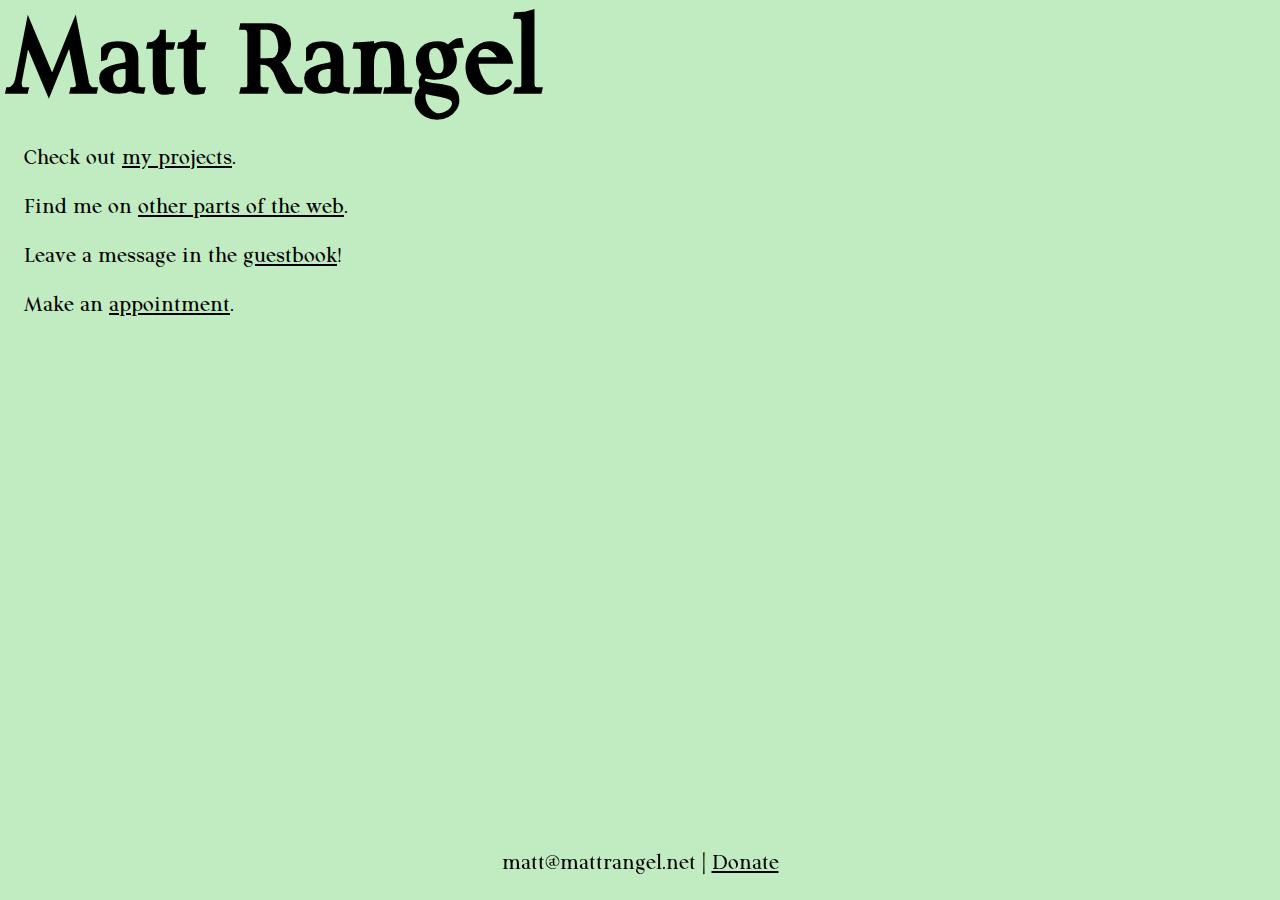
<file: index.html>
<!DOCTYPE html>
<html lang="en">
<head>
  <meta charset="UTF-8">
  <meta id="meta" name="viewport" content="width=device-width, initial-scale=1.0">
  <meta name="yandex-verification" content="b5dec2ef74f80918" />
  <link rel="stylesheet" href="styles/index.css">
  <link rel="stylesheet" href="styles/main.css">
  <title>Matt Rangel</title>
</head>
<body>
  <h1>Matt Rangel</h1>
  <div>
    <p>Check out <a href="projects.html">my projects</a>.</p>
    <p>Find me on <a href="social.html">other parts of the web</a>.</p>
    <p>Leave a message in the <a href="guestbook.html">guestbook</a>!<p>
    <p>Make an <a href="appointments.html">appointment</a>.</p>
  </div>
  <p id="footer">matt@mattrangel.net | <a href="donate.html">Donate</a></p>
</body>
</html>
</file>
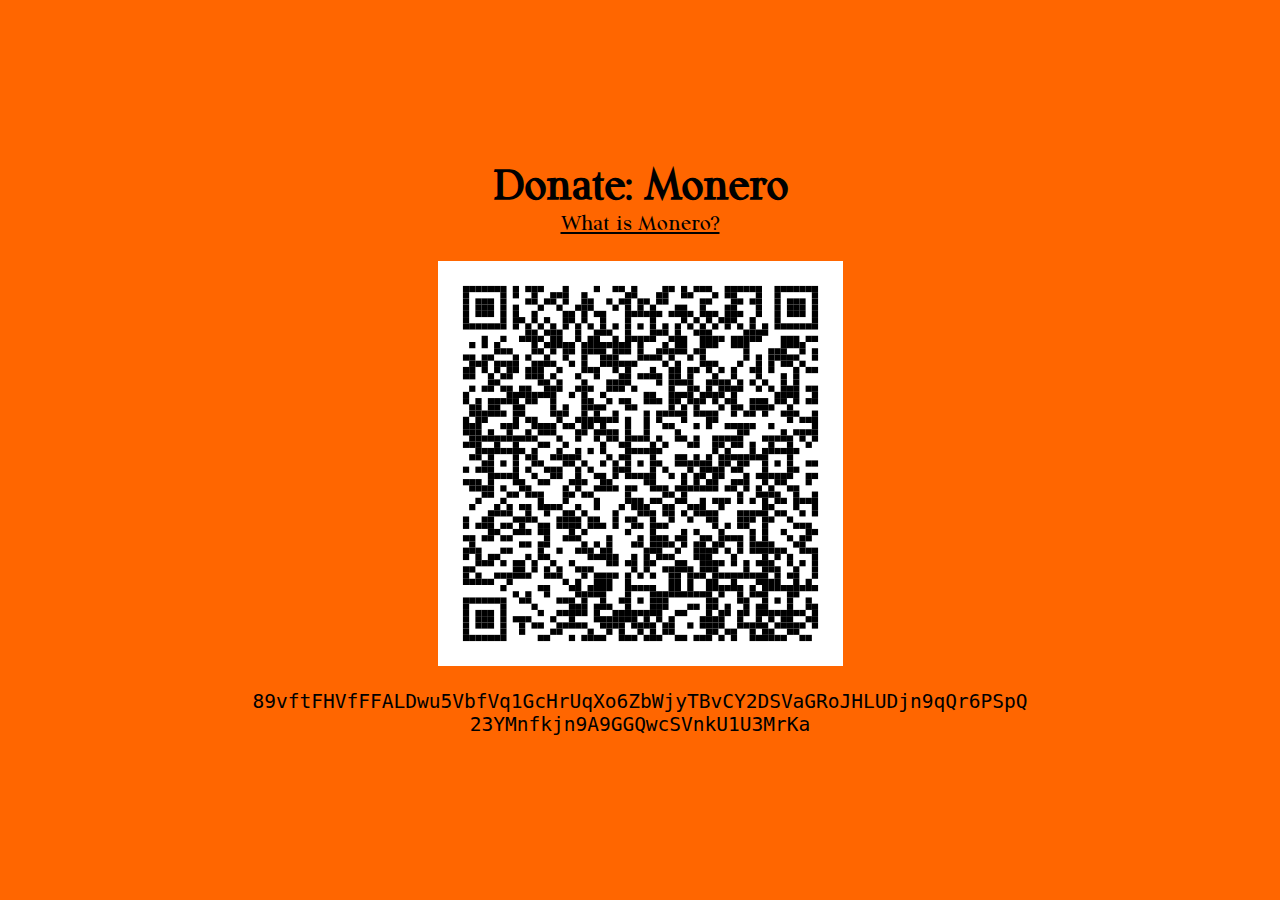
<file: donate.html>
<!DOCTYPE html>
<html lang="en">
<head>
  <meta charset="UTF-8">
  <meta id="meta" name="viewport" content="width=device-width, initial-scale=1.0">
  <link rel="stylesheet" href="styles/main.css">
  <link rel="stylesheet" href="styles/donate.css">
  <title>Donate</title>
</head>
<body>
  <div id="content">
    <h1>Donate: Monero</h1>
    <a id="info" href="https://www.getmonero.org" target="_blank">What is Monero?</a>
    <img src="images/qr-monero.svg" id="qrcode" alt="QR Code">
    <span id="address">89vftFHVfFFALDwu5VbfVq1GcHrUqXo6ZbWjyTBvCY2DSVaGRoJHLUDjn9qQr6PSpQ23YMnfkjn9A9GGQwcSVnkU1U3MrKa</span>
  </div>
</body>
</html>
</file>
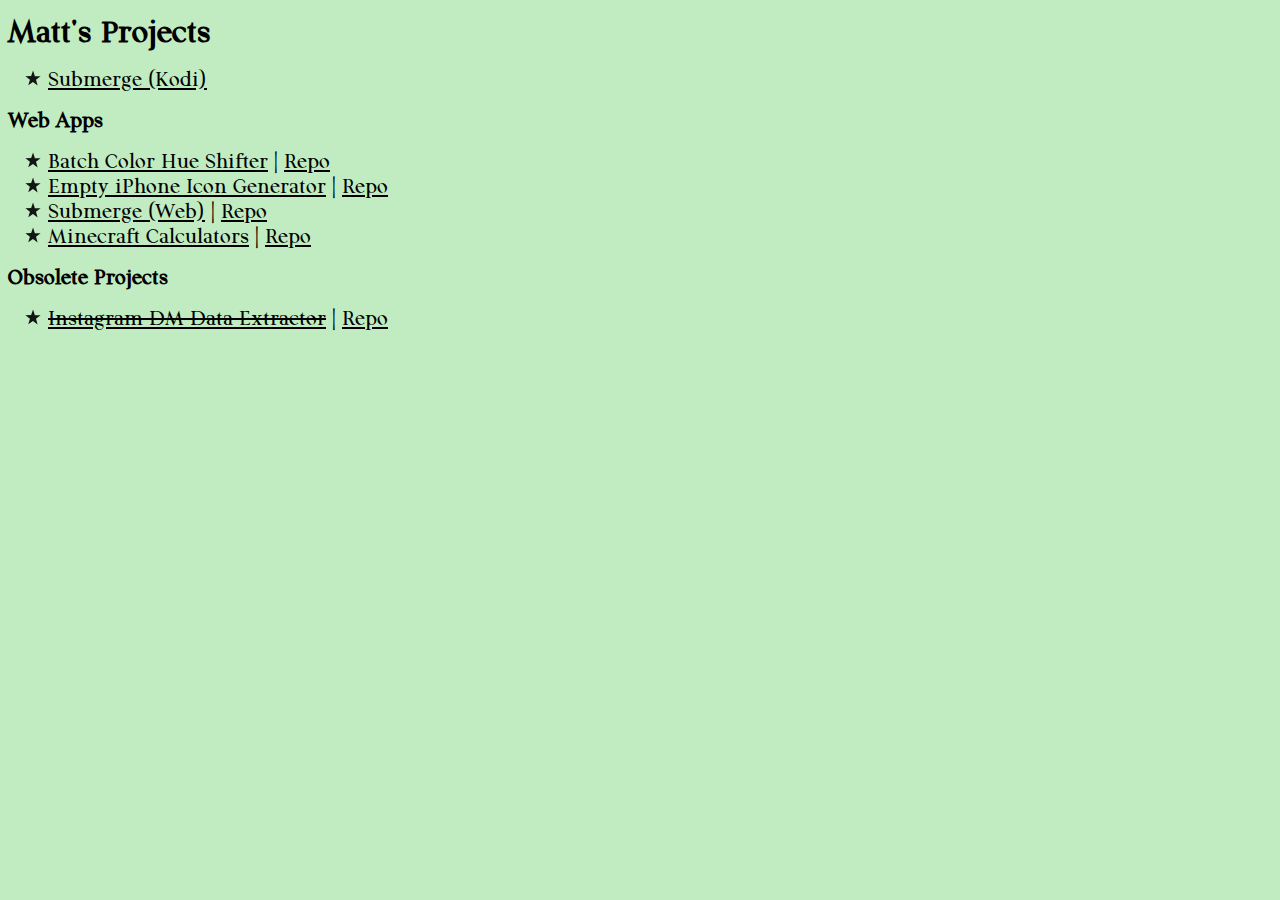
<file: projects.html>
<!DOCTYPE html>
<html lang="en">
<head>
  <meta charset="UTF-8">
  <meta id="meta" name="viewport" content="width=device-width, initial-scale=1.0">
  <link rel="stylesheet" href="styles/main.css">
  <link rel="stylesheet" href="styles/list_page.css">
  <link rel="stylesheet" href="styles/projects.css">
  <title>Projects</title>
</head>
<body>
  <h2>Matt's Projects</h3>
  <ul>
    <li><a href="https://github.com/MattRangel/script.submerge" target="_blank">Submerge (Kodi)</a></li>
  </ul>
  <p><b>Web Apps</b></p>
  <ul>
    <li><a href="web-apps/batch-hue-shifter/index.html">Batch Color Hue Shifter</a> | <a href="https://github.com/MattRangel/batch-hue-shifter" target="_blank">Repo</a></li>
    <li><a href="web-apps/empty-iphone-icons/index.html">Empty iPhone Icon Generator</a> | <a href="https://github.com/MattRangel/empty-iphone-icons" target="_blank">Repo</a></li>
    <li><a href="web-apps/submerge-web/index.html">Submerge (Web)</a> | <a href="https://github.com/MattRangel/submerge-web" target="_blank">Repo</a></li>
    <li><a href="web-apps/minecraft-calcs/index.html">Minecraft Calculators</a> | <a href="https://github.com/MattRangel/minecraft-calcs" target="_blank">Repo</a></li>
  </ul>
  <p><b>Obsolete Projects</b></p>
  <ul id="obsolete">
    <li><a href="web-apps/insta-dm-extract/index.html">Instagram DM Data Extractor</a> | <a href="https://github.com/MattRangel/insta-dm-extract" target="_blank">Repo</a></li>
  </ul>
</body>
</html>
</file>
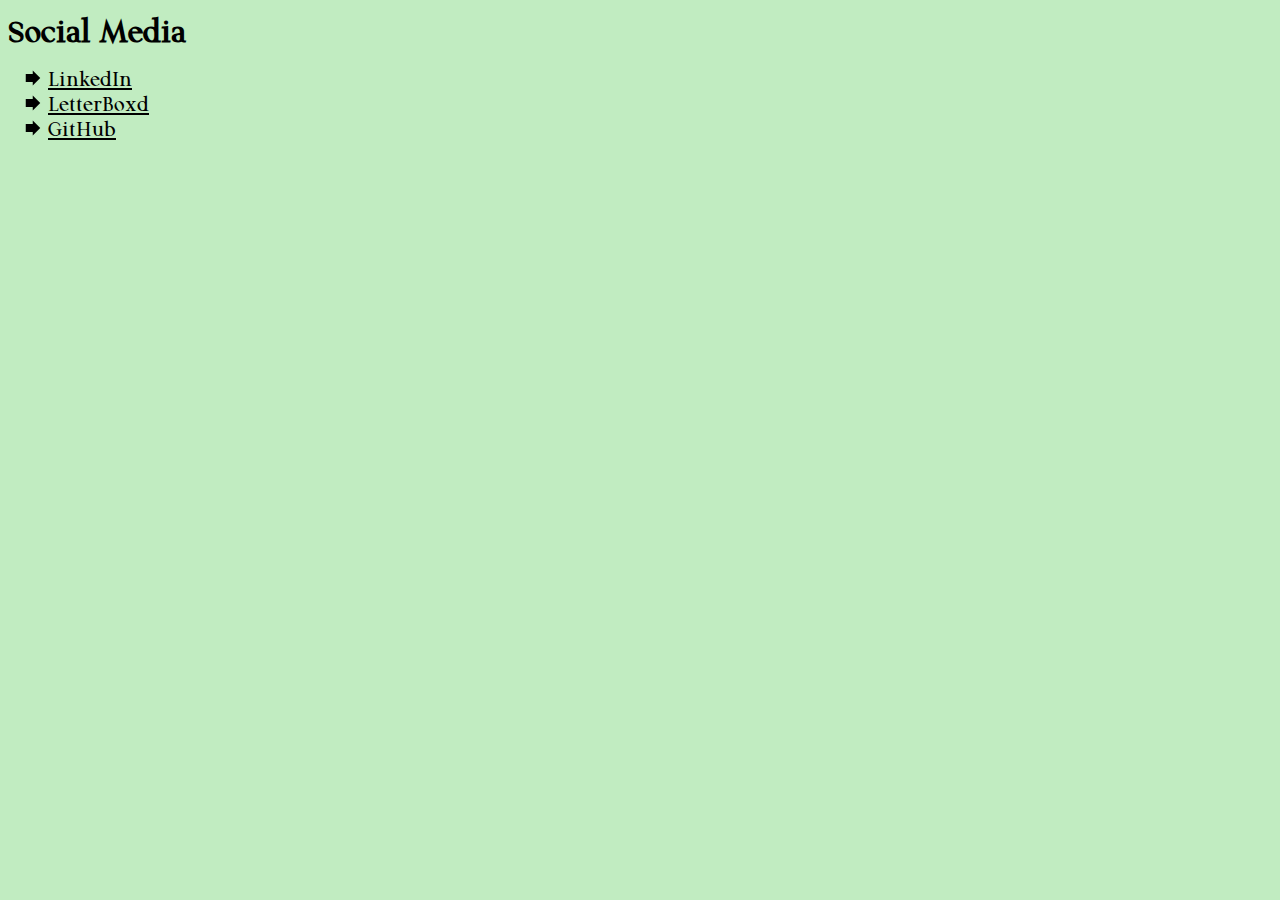
<file: social.html>
<!DOCTYPE html>
<html lang="en">
<head>
  <meta charset="UTF-8">
  <meta id="meta" name="viewport" content="width=device-width, initial-scale=1.0">
  <link rel="stylesheet" href="styles/main.css">
  <link rel="stylesheet" href="styles/list_page.css">
  <link rel="stylesheet" href="styles/social.css">
  <title>Social Media</title>
</head>
<body>
  <h2>Social Media</h2>
  <ul>
    <li><a href="https://www.linkedin.com/in/matthew-rangel/" target="_blank">LinkedIn</a></li>
    <li><a href="https://boxd.it/2BUup" target="_blank">LetterBoxd</a></li>
    <li><a href="https://github.com/MattRangel">GitHub</a></li>
  </ul>
</body>
</html>
</file>
<file: styles/index.css>
#footer {
  position: fixed;
  bottom: 0;
  left: 0;
  width: 100%;
  text-align: center;
}

h1 {
  margin: 0;
  font-size: max(4rem, 9vw);
}

div {
  /* background-color: aliceblue; */
  margin-left: 1rem;
}

body {
  margin: 0.5rem;
}
</file>
<file: styles/main.css>
@font-face {
  font-family: Quaaykop;
  src: url("../fonts/quaaykop/Quaaykop.otf") format("opentype");
}

body {
  font-family: Quaaykop;
  font-size: 1.5em;
  background-color: #c1ecc1;
}

a:link, a:visited, a:hover {
  color: black;
}

a:active {
  color: #1b982c;
}
</file>
<file: styles/donate.css>
html, body {
    height: 100%
  }

body {
  background-color: #ff6600;
  margin: 0em;
}

a:link, a:visited, a:hover {
  color: black;
}

a:active {
  color: #4d4d4d;
}

h1 {
  margin: 0em;
}

#content {
  height: 100%;
  display: flex;
  flex-direction: column;
  align-items: center;
  justify-content: center;
}

#address {
  word-break: break-all;
  max-width: 40em;
  text-align: center;
  font-family: monospace;
}

#qrcode {
  margin: 1em 0em;
  max-width: 90%;
  max-height: 45%;
}

span {
  margin: 0em 0.5em;
}
</file>
<file: styles/list_page.css>
h2, p, ul {
  margin: 16px 0;
}

a, a:hover, a:visited {
  color: black
}

a:active {
  color: #1b982c;
}
</file>
<file: styles/projects.css>
ul {
  list-style: url(../images/star.svg);
}

#obsolete a:first-of-type {
  text-decoration: line-through underline;
}
</file>
<file: styles/social.css>
ul {
  list-style: url(../images/arrow.svg);
}
</file>
